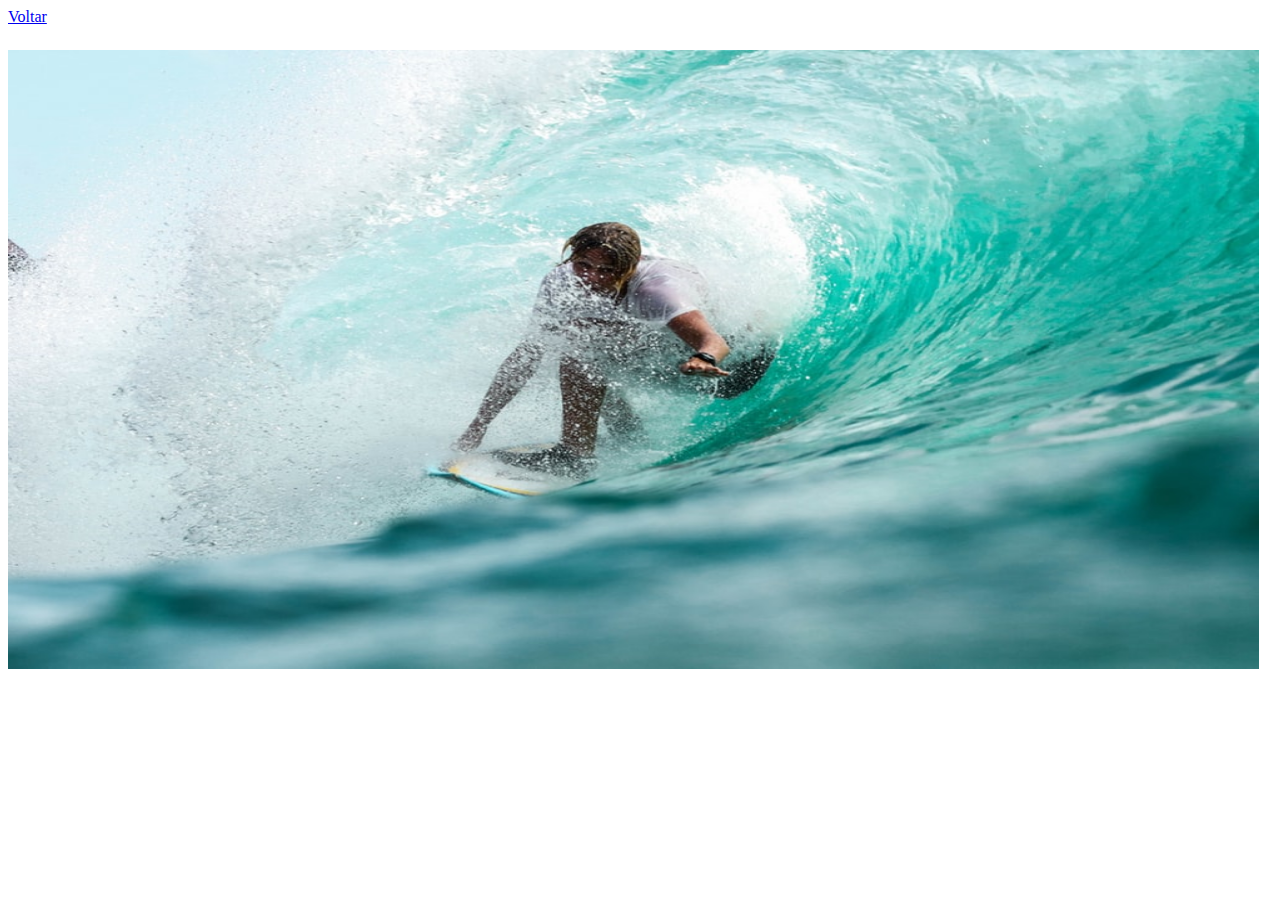
<file: Proj Maria test.html>
<HTML>
<head>
     <link rel= "stylesheet" href="estilo5PMTEST.css">  
    

     <a href="index.html">Voltar</a>
</head>
<style>
   responsibility{
       display:none;
   }   
   
   @media only screen  (max-width:30px){
    .responsibility{
     display: block;
    
   }

}
 </style>
<body> 
                </head>
                 <body>
                
                <div class="flex-container">
                

  </div>

                </div>
<img SRC="surfing.jpeg"> <br>

</div>


</body>
    
     </HTML>
</file>
<file: estilo5PMTEST.css>
header{
width:20%
background-color: white(12, 124, 136);
text-align: center;
color::-webkit-scrollbar-track;
font-size: 50px;
padding:10px;
}

div{
width:99%; 
background-color: white (12, 124, 136);
border: 2px double white;
text-align: center;
color::-webkit-scrollbar-track;
font-size: 45px;
padding:10px;

}
img{
   width:99%; 
   height:70%;
   align-items: center;
   align-content: center;
   image-rendering: crisp-edges;
     }
footer{
  background-color: whitesmoke;
  font-display: black;
  text-align: center;
  font-family: Cambria, Cochin, Georgia, Times, 'Times New Roman', serif;
  font-size: 50px;
}
</file>
